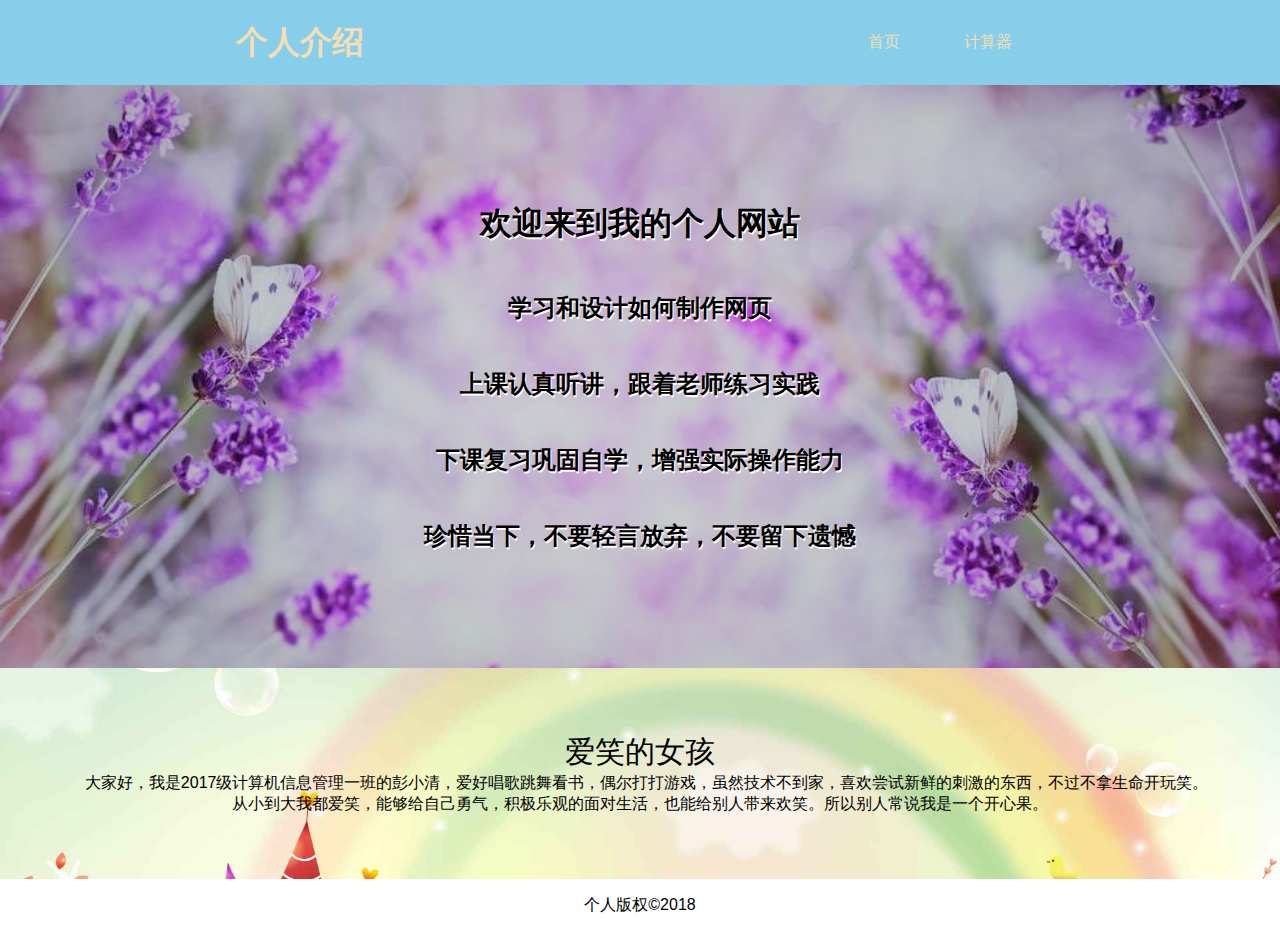
<file: xiaoqing1/index.html>
<!DOCTYPE html>
<html>

<head>
    <title>响应式网页制作</title>
    <link rel="stylesheet" href="css/normalize.css">
    <link rel="stylesheet" href="css/style.css">
    <!--消除网页加载的乱码-->
    <meta charset="utf-8">
</head>

<body>
    <!--导航条-->
    <div class="wrap">
        <header class="main-header">
            <h1 class="logo"><a href="#">个人介绍</a></h1>
            <ul class="navlist">
                <li><a href="#sy">首页</a></li>
                <li><a href="../xiaoqing2/jisuanqi.html">计算器</a></li>

            </ul>
        </header>
        <section class="banner" id="sy">
            <h1>欢迎来到我的个人网站</h1>
            <h2>学习和设计如何制作网页</h2>
            <h2>上课认真听讲，跟着老师练习实践</h2>
            <h2>下课复习巩固自学，增强实际操作能力</h2>
            <h2>珍惜当下，不要轻言放弃，不要留下遗憾</h2>
        </section>
        <section class="container">
            <div>
                <span>爱笑的女孩</span>
                <p>&nbsp;&nbsp;&nbsp;大家好，我是2017级计算机信息管理一班的彭小清，爱好唱歌跳舞看书，偶尔打打游戏，虽然技术不到家，喜欢尝试新鲜的刺激的东西，不过不拿生命开玩笑。</p>
                <p>从小到大我都爱笑，能够给自己勇气，积极乐观的面对生活，也能给别人带来欢笑。所以别人常说我是一个开心果。 </p>
            </div>
        </section>
    </div>
    <footer>个人版权&copy;2018</footer>
</body>

</html>
</file>
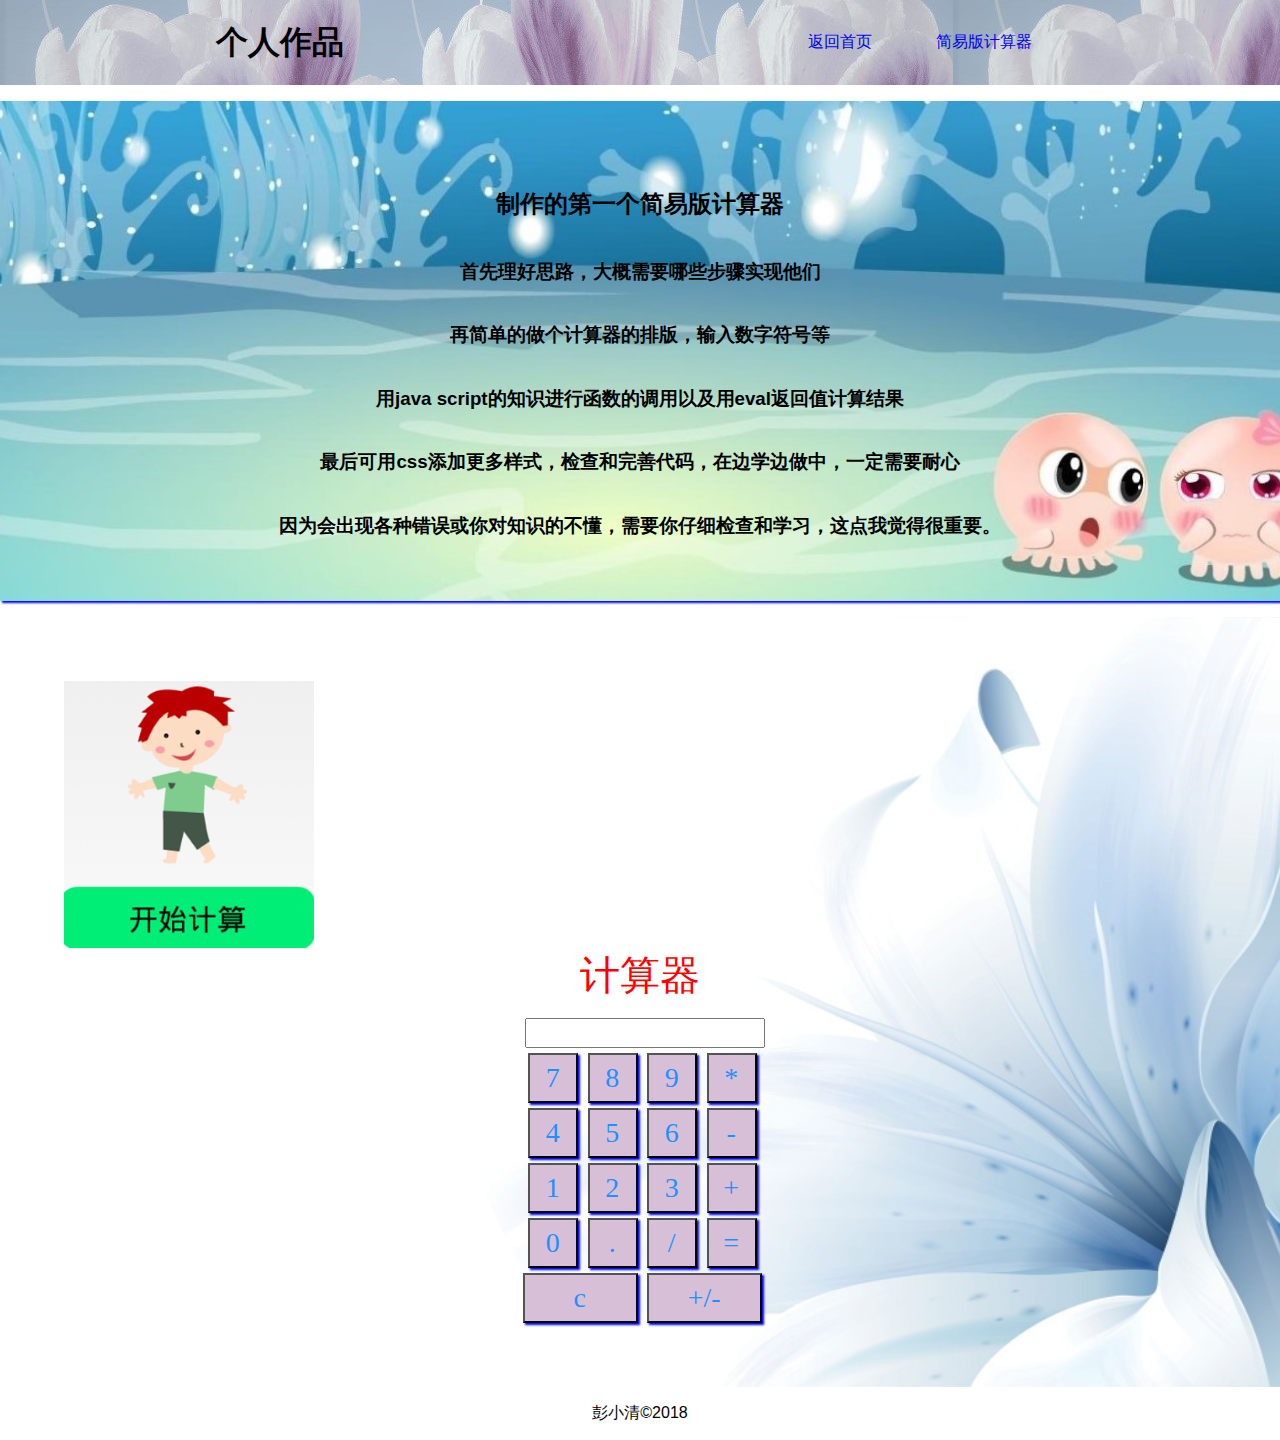
<file: xiaoqing2/jisuanqi.html>
<!DOCTYPE html>
<html>

<head>
    <title>计算器的制作</title>
    <link rel="stylesheet" href="css/normalize.css">
    <link rel="stylesheet" href="css/style.css">
    <meta charset="utf-8">
</head>

<body>
    <style type="text/css">
        p {
            font-size: 40px;
            text-align: left;
            font-family: '隶书' ；
        }

        .number {
            width: 50px;
            height: 50px;
            background-color: thistle;
            margin-left: 5px;
            margin-top: 5px;
            padding-left: 5px;
            font-size: 28px;
            font-family: '隶书';
            box-shadow: 2px 2px 2px blue;
        }

        .text {
            margin-top: 15px;
            height: 30px;
            width: 240px;
            margin-left: 10px;
        }

        input {
            color: dodgerblue;
        }

        input:hover {
            color: red;
        }

        #ys {
            width: 115px;
        }
    </style>
    <div class="wrap">
        <header class="main-header">
            <h1 class="logo">个人作品</h1>

            <ul class="navlist">
                <li><a href="../xiaoqing1/index.html">返回首页</a></li>
                <li><a href="#jy">简易版计算器</a></li>
                <li a href=""></li>
            </ul>
        </header>
        <section class="banner">
            <h2>制作的第一个简易版计算器</h2>
            <h3>首先理好思路，大概需要哪些步骤实现他们</h3>
            <h3>再简单的做个计算器的排版，输入数字符号等</h3>
            <h3>用java script的知识进行函数的调用以及用eval返回值计算结果</h3>
            <h3>最后可用css添加更多样式，检查和完善代码，在边学边做中，一定需要耐心</h3>
            <h3>因为会出现各种错误或你对知识的不懂，需要你仔细检查和学习，这点我觉得很重要。</h3>
        </section>
        <section class="container">
            <img src="images/t016ef4a9eef56b0ee8.png" style="width: 250px">
            <div id="jy">
                <p id=js>计算器</p>
                <input class="text" id="result" onclick="result()" value=""><br/>
                <input class="number" type="button" onclick="jsq(this.value)" value="7">
                <input class="number" type="button" onclick="jsq(this.value)" value="8">
                <input class="number" type="button" onclick="jsq(this.value)" value="9">
                <input class="number" type="button" onclick="jsq(this.value)" value="*"><br/>
                <input class="number" type="button" onclick="jsq(this.value)" value="4">
                <input class="number" type="button" onclick="jsq(this.value)" value="5">
                <input class="number" type="button" onclick="jsq(this.value)" value="6">
                <input class="number" type="button" onclick="jsq(this.value)" value="-"><br/>
                <input class="number" type="button" onclick="jsq(this.value)" value="1">
                <input class="number" type="button" onclick="jsq(this.value)" value="2">
                <input class="number" type="button" onclick="jsq(this.value)" value="3">
                <input class="number" type="button" onclick="jsq(this.value)" value="+"><br/>
                <input class="number" type="button" onclick="jsq(this.value)" value="0">
                <input class="number" type="button" onclick="jsq(this.value)" value=".">
                <input class="number" type="button" onclick="jsq(this.value)" value="/">
                <input class="number" type="button" onclick="denhao()" value="="><br/>
                <input class="number" id="ys" type="button" onclick="del()" value="c">
                <input class="number" id="ys" type="button" onclick="jsq(this.value)" value="+/-">
                <script type="text/javascript">
                    function jsq(value) {
                        document.getElementById("result").value += value;
                    }

                    function denhao() {
                        alert("点击了等号");
                        document.getElementById("result").value = eval(document.getElementById("result").value);
                    }

                    //用eval返回值计算结果
                    function del() {
                        alert("点击了删除");
                        document.getElementById("result").value = "";
                    }

                    const js = document.getElementById('js')
                    js.style.color = 'red';
                </script>
            </div>
        </section>
    </div>
    <footer>彭小清&copy;2018</footer>
</body>

</html>
</file>
<file: xiaoqing1/css/style.css>
* {
    box-sizing: border-box;
    list-style: none;
    text-decoration: none;
}

.main-header {
    text-align: center;
    background-color: skyblue;
}

.logo {
    margin: 0;
}

.logo a {
    padding: 0.5em 0;
}

.navlist li a {
    padding: 1em 0;
}

.navlist li a:hover {
    background-color: red;
    transition: .3s;
    text-shadow: 1px 1px 1px black;
}

a {
    display: block;
    color: wheat;
}

footer {
    text-align: center;
    padding: 1em 0;
    color: black;
}

.wrap {
    min-height: calc(100vh - 54px);
}

.banner {
    background: url("../images/QQ%E5%9B%BE%E7%89%8720180615212003.jpg");
    margin-top: 0;
    text-shadow: 1px 2px snow;
    background-size: cover;
    background-position: center center;
    text-align: center;
    padding: 6em;

}

h2 {
    padding-top: 1em;
}

p {
    margin: 0;
}

span {
    text-align: center;
    font-size: 30px
}

@media (min-width:700px) {
    .main-header {
        display: flex;
        justify-content: space-around;
        align-items: center;
    }

    .navlist {
        display: flex;
        align-items: stretch;
    }

    .navlist li a {
        padding: 2em 2em;
    }

    .container {
        background: url("../images/c2fdfc039245d68832666003a5c27d1ed21b2435.jpg");
        display: flex;
        width: 100%;
        margin: auto;
        padding: 4em 4em;
        justify-content: center;
        background-size: cover;
        background-position: center center;
        text-align: center;
        flex-direction: column;
    }
}
</file>
<file: xiaoqing2/css/style.css>
* {
    box-sizing: border-box;
    list-style: none;
    text-decoration: none;
}

.main-header {
    text-align: center;
    background-image: url(../images/38I58PICGSe_1024.jpg);
}

.logo {
    margin: 0;
}

.logo a {
    padding: 0.5em 0;
}

.navlist li a {
    padding: 1em 0;
}

.navlist li a:hover {
    background-color: red;
    transition: .3s;
    text-shadow: 1px 1px 1px black;
}

a {
    display: block;
}

footer {
    text-align: center;
    padding: 1em 0;
    color: black;
}

.wrap {
    min-height: calc(100vh - 54px);
}

.banner {
    box-shadow: 2px 2px 2px blue;
    background: url("../images/33.jpg");
    margin-top: 1em;
    background-size: cover;
    background-position: center center;
    text-align: center;
    padding: 6em;
    display: flex;
    justify-content: center;
    flex-direction: column;
    width: 100%;
}

h2 {
    padding-top: 1em;
}

p {
    margin: 0;
}

span {
    text-align: center;
    font-size: 30px
}

img {
    float: left;
}

#js {
    text-align: center;
}

@media (min-width:700px) {
    
    .main-header {
        display: flex;
        justify-content: space-around;
        align-items: center;
    }

    .navlist {
        display: flex;
        align-items: stretch;
    }

    .navlist li a {
        padding: 2em 2em;

    }
    .banner {
        height: 500px;
    }
    .container {
        background: url("../images/15628407-9fc3b14c4f69fc2d43249a685ef670da-1.jpg");
        display: flex;
        width: 100%;
        margin-top: 1em;
        padding: 4em 4em;
        justify-content: center;
        background-size: cover;
        background-position: center center;
        text-align: center;
        flex-direction: column;
    }
}
</file>
